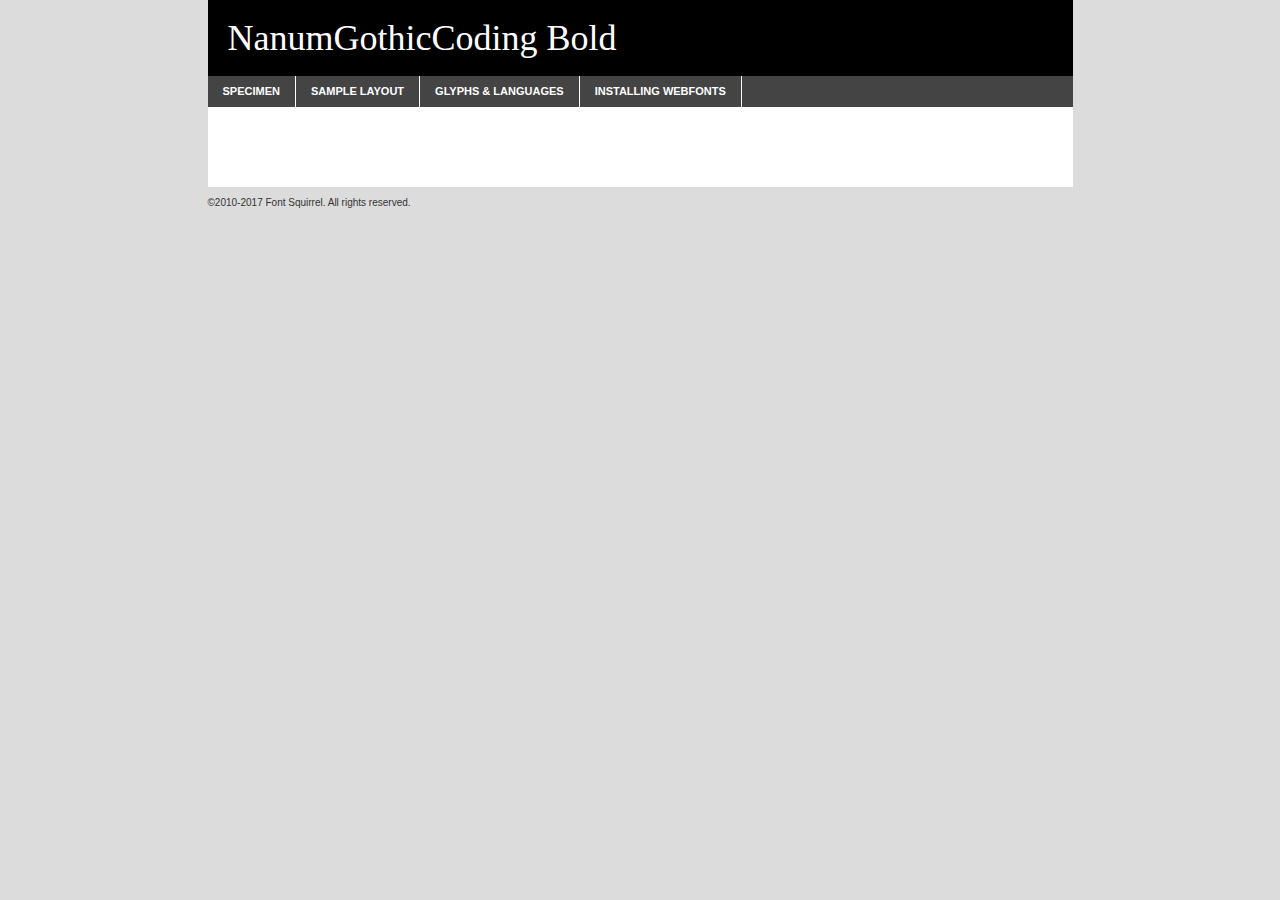
<file: font/webfontkitNanum/nanumgothiccoding-bold-demo.html>
<!DOCTYPE html PUBLIC "-//W3C//DTD XHTML 1.0 Transitional//EN"
	"http://www.w3.org/TR/xhtml1/DTD/xhtml1-transitional.dtd">

<html xmlns="http://www.w3.org/1999/xhtml" xml:lang="en" lang="en">
<head>
	<meta http-equiv="Content-Type" content="text/html; charset=utf-8" />
	<script src="http://ajax.googleapis.com/ajax/libs/jquery/1.7.2/jquery.min.js" type="text/javascript" charset="utf-8"></script>
	<script type="text/javascript">
	(function($){$.fn.easyTabs=function(option){var param=jQuery.extend({fadeSpeed:"fast",defaultContent:1,activeClass:'active'},option);$(this).each(function(){var thisId="#"+this.id;if(param.defaultContent==''){param.defaultContent=1;}
	if(typeof param.defaultContent=="number")
	{var defaultTab=$(thisId+" .tabs li:eq("+(param.defaultContent-1)+") a").attr('href').substr(1);}else{var defaultTab=param.defaultContent;}
	$(thisId+" .tabs li a").each(function(){var tabToHide=$(this).attr('href').substr(1);$("#"+tabToHide).addClass('easytabs-tab-content');});hideAll();changeContent(defaultTab);function hideAll(){$(thisId+" .easytabs-tab-content").hide();}
	function changeContent(tabId){hideAll();$(thisId+" .tabs li").removeClass(param.activeClass);$(thisId+" .tabs li a[href=#"+tabId+"]").closest('li').addClass(param.activeClass);if(param.fadeSpeed!="none")
	{$(thisId+" #"+tabId).fadeIn(param.fadeSpeed);}else{$(thisId+" #"+tabId).show();}}
	$(thisId+" .tabs li").click(function(){var tabId=$(this).find('a').attr('href').substr(1);changeContent(tabId);return false;});});}})(jQuery);
	</script>
	<link rel="stylesheet" href="specimen_files/specimen_stylesheet.css" type="text/css" charset="utf-8" />
	<link rel="stylesheet" href="nanumGothicCoding.css" type="text/css" charset="utf-8" />

	<style type="text/css">
					body{
				font-family: 'nanumgothiccodingbold';
							}
		</style>

	<title>NanumGothicCoding Bold Specimen</title>
	
	
	<script type="text/javascript" charset="utf-8">
		$(document).ready(function() {
			$('#container').easyTabs({defaultContent:1});
		});
	</script>
</head>

<body>
<div id="container">
	<div id="header">
		NanumGothicCoding Bold	</div>
	<ul class="tabs">
		<li><a href="#specimen">Specimen</a></li>
		<li><a href="#layout">Sample Layout</a></li>
				<li><a href="#glyphs">Glyphs &amp; Languages</a></li>
		<li><a href="#installing">Installing Webfonts</a></li>
		
	</ul>
	
	<div id="main_content">

		
			<div id="specimen">
		
				<div class="section">
					<div class="grid12 firstcol">
						<div class="huge">AaBb</div>
					</div>
				</div>
		
				<div class="section">
					<div class="glyph_range">A&#x200B;B&#x200b;C&#x200b;D&#x200b;E&#x200b;F&#x200b;G&#x200b;H&#x200b;I&#x200b;J&#x200b;K&#x200b;L&#x200b;M&#x200b;N&#x200b;O&#x200b;P&#x200b;Q&#x200b;R&#x200b;S&#x200b;T&#x200b;U&#x200b;V&#x200b;W&#x200b;X&#x200b;Y&#x200b;Z&#x200b;a&#x200b;b&#x200b;c&#x200b;d&#x200b;e&#x200b;f&#x200b;g&#x200b;h&#x200b;i&#x200b;j&#x200b;k&#x200b;l&#x200b;m&#x200b;n&#x200b;o&#x200b;p&#x200b;q&#x200b;r&#x200b;s&#x200b;t&#x200b;u&#x200b;v&#x200b;w&#x200b;x&#x200b;y&#x200b;z&#x200b;1&#x200b;2&#x200b;3&#x200b;4&#x200b;5&#x200b;6&#x200b;7&#x200b;8&#x200b;9&#x200b;0&#x200b;&amp;&#x200b;.&#x200b;,&#x200b;?&#x200b;!&#x200b;&#64;&#x200b;(&#x200b;)&#x200b;#&#x200b;$&#x200b;%&#x200b;*&#x200b;+&#x200b;-&#x200b;=&#x200b;:&#x200b;;</div>
				</div>
				<div class="section">
					<div class="grid12 firstcol">
						<table class="sample_table">
							<tr><td>10</td><td class="size10">abcdefghijklmnopqrstuvwxyzABCDEFGHIJKLMNOPQRSTUVWXYZ0123456789abcdefghijklmnopqrstuvwxyzABCDEFGHIJKLMNOPQRSTUVWXYZ0123456789abcdefghijklmnopqrstuvwxyzABCDEFGHIJKLMNOPQRSTUVWXYZ</td></tr>
							<tr><td>11</td><td class="size11">abcdefghijklmnopqrstuvwxyzABCDEFGHIJKLMNOPQRSTUVWXYZ0123456789abcdefghijklmnopqrstuvwxyzABCDEFGHIJKLMNOPQRSTUVWXYZ0123456789abcdefghijklmnopqrstuvwxyzABCDEFGHIJKLMNOPQRSTUVWXYZ</td></tr>
							<tr><td>12</td><td class="size12">abcdefghijklmnopqrstuvwxyzABCDEFGHIJKLMNOPQRSTUVWXYZ0123456789abcdefghijklmnopqrstuvwxyzABCDEFGHIJKLMNOPQRSTUVWXYZ0123456789abcdefghijklmnopqrstuvwxyzABCDEFGHIJKLMNOPQRSTUVWXYZ</td></tr>
							<tr><td>13</td><td class="size13">abcdefghijklmnopqrstuvwxyzABCDEFGHIJKLMNOPQRSTUVWXYZ0123456789abcdefghijklmnopqrstuvwxyzABCDEFGHIJKLMNOPQRSTUVWXYZ0123456789abcdefghijklmnopqrstuvwxyzABCDEFGHIJKLMNOPQRSTUVWXYZ</td></tr>
							<tr><td>14</td><td class="size14">abcdefghijklmnopqrstuvwxyzABCDEFGHIJKLMNOPQRSTUVWXYZ0123456789abcdefghijklmnopqrstuvwxyzABCDEFGHIJKLMNOPQRSTUVWXYZ0123456789abcdefghijklmnopqrstuvwxyzABCDEFGHIJKLMNOPQRSTUVWXYZ</td></tr>
							<tr><td>16</td><td class="size16">abcdefghijklmnopqrstuvwxyzABCDEFGHIJKLMNOPQRSTUVWXYZ0123456789abcdefghijklmnopqrstuvwxyzABCDEFGHIJKLMNOPQRSTUVWXYZ</td></tr>
							<tr><td>18</td><td class="size18">abcdefghijklmnopqrstuvwxyzABCDEFGHIJKLMNOPQRSTUVWXYZ0123456789abcdefghijklmnopqrstuvwxyzABCDEFGHIJKLMNOPQRSTUVWXYZ</td></tr>
							<tr><td>20</td><td class="size20">abcdefghijklmnopqrstuvwxyzABCDEFGHIJKLMNOPQRSTUVWXYZ0123456789abcdefghijklmnopqrstuvwxyzABCDEFGHIJKLMNOPQRSTUVWXYZ</td></tr>
							<tr><td>24</td><td class="size24">abcdefghijklmnopqrstuvwxyzABCDEFGHIJKLMNOPQRSTUVWXYZ0123456789abcdefghijklmnopqrstuvwxyzABCDEFGHIJKLMNOPQRSTUVWXYZ</td></tr>
							<tr><td>30</td><td class="size30">abcdefghijklmnopqrstuvwxyzABCDEFGHIJKLMNOPQRSTUVWXYZ0123456789abcdefghijklmnopqrstuvwxyzABCDEFGHIJKLMNOPQRSTUVWXYZ</td></tr>
							<tr><td>36</td><td class="size36">abcdefghijklmnopqrstuvwxyzABCDEFGHIJKLMNOPQRSTUVWXYZ0123456789abcdefghijklmnopqrstuvwxyzABCDEFGHIJKLMNOPQRSTUVWXYZ</td></tr>
							<tr><td>48</td><td class="size48">abcdefghijklmnopqrstuvwxyzABCDEFGHIJKLMNOPQRSTUVWXYZ0123456789abcdefghijklmnopqrstuvwxyzABCDEFGHIJKLMNOPQRSTUVWXYZ</td></tr>
							<tr><td>60</td><td class="size60">abcdefghijklmnopqrstuvwxyzABCDEFGHIJKLMNOPQRSTUVWXYZ0123456789abcdefghijklmnopqrstuvwxyzABCDEFGHIJKLMNOPQRSTUVWXYZ</td></tr>
							<tr><td>72</td><td class="size72">abcdefghijklmnopqrstuvwxyzABCDEFGHIJKLMNOPQRSTUVWXYZ0123456789abcdefghijklmnopqrstuvwxyzABCDEFGHIJKLMNOPQRSTUVWXYZ</td></tr>
							<tr><td>90</td><td class="size90">abcdefghijklmnopqrstuvwxyzABCDEFGHIJKLMNOPQRSTUVWXYZ0123456789abcdefghijklmnopqrstuvwxyzABCDEFGHIJKLMNOPQRSTUVWXYZ</td></tr>
						</table>
				
					</div>
			
				</div>
		
		
		
								<div class="section" id="bodycomparison">


										<div id="xheight">
				<div class="fontbody">&#x25FC;&#x25FC;&#x25FC;&#x25FC;&#x25FC;&#x25FC;&#x25FC;&#x25FC;&#x25FC;&#x25FC;&#x25FC;&#x25FC;&#x25FC;&#x25FC;&#x25FC;&#x25FC;&#x25FC;&#x25FC;&#x25FC;&#x25FC;&#x25FC;&#x25FC;&#x25FC;&#x25FC;&#x25FC;&#x25FC;&#x25FC;&#x25FC;&#x25FC;&#x25FC;&#x25FC;&#x25FC;&#x25FC;&#x25FC;&#x25FC;&#x25FC;&#x25FC;&#x25FC;&#x25FC;&#x25FC;&#x25FC;&#x25FC;&#x25FC;&#x25FC;&#x25FC;&#x25FC;&#x25FC;&#x25FC;&#x25FC;&#x25FC;&#x25FC;&#x25FC;&#x25FC;&#x25FC;&#x25FC;&#x25FC;&#x25FC;&#x25FC;&#x25FC;&#x25FC;&#x25FC;&#x25FC;&#x25FC;&#x25FC;&#x25FC;&#x25FC;&#x25FC;&#x25FC;&#x25FC;&#x25FC;&#x25FC;&#x25FC;&#x25FC;&#x25FC;&#x25FC;&#x25FC;&#x25FC;&#x25FC;&#x25FC;&#x25FC;&#x25FC;&#x25FC;&#x25FC;&#x25FC;&#x25FC;&#x25FC;&#x25FC;&#x25FC;&#x25FC;&#x25FC;&#x25FC;&#x25FC;&#x25FC;&#x25FC;&#x25FC;&#x25FC;&#x25FC;&#x25FC;&#x25FC;body</div><div class="arialbody">body</div><div class="verdanabody">body</div><div class="georgiabody">body</div></div>
										<div class="fontbody" style="z-index:1">
											body<span>NanumGothicCoding Bold</span>
										</div>
										<div class="arialbody" style="z-index:1">
											body<span>Arial</span>
										</div>
										<div class="verdanabody" style="z-index:1">
											body<span>Verdana</span>
										</div>
										<div class="georgiabody" style="z-index:1">
											body<span>Georgia</span>
										</div>



								</div>
		
		
				<div class="section psample psample_row1" id="">
					
					<div class="grid2 firstcol">
						<p class="size10"><span>10.</span>Aenean lacinia bibendum nulla sed consectetur. Fusce dapibus, tellus ac cursus commodo, tortor mauris condimentum nibh, ut fermentum massa justo sit amet risus. Nullam id dolor id nibh ultricies vehicula ut id elit. Cum sociis natoque penatibus et magnis dis parturient montes, nascetur ridiculus mus. Nulla vitae elit libero, a pharetra augue.</p>
			
					</div>
					<div class="grid3">
						<p class="size11"><span>11.</span>Aenean lacinia bibendum nulla sed consectetur. Fusce dapibus, tellus ac cursus commodo, tortor mauris condimentum nibh, ut fermentum massa justo sit amet risus. Nullam id dolor id nibh ultricies vehicula ut id elit. Cum sociis natoque penatibus et magnis dis parturient montes, nascetur ridiculus mus. Nulla vitae elit libero, a pharetra augue.</p>
			
					</div>
					<div class="grid3">
						<p class="size12"><span>12.</span>Aenean lacinia bibendum nulla sed consectetur. Fusce dapibus, tellus ac cursus commodo, tortor mauris condimentum nibh, ut fermentum massa justo sit amet risus. Nullam id dolor id nibh ultricies vehicula ut id elit. Cum sociis natoque penatibus et magnis dis parturient montes, nascetur ridiculus mus. Nulla vitae elit libero, a pharetra augue.</p>
			
					</div>
					<div class="grid4">
						<p class="size13"><span>13.</span>Aenean lacinia bibendum nulla sed consectetur. Fusce dapibus, tellus ac cursus commodo, tortor mauris condimentum nibh, ut fermentum massa justo sit amet risus. Nullam id dolor id nibh ultricies vehicula ut id elit. Cum sociis natoque penatibus et magnis dis parturient montes, nascetur ridiculus mus. Nulla vitae elit libero, a pharetra augue.</p>
			
					</div>
					<div class="white_blend"></div>
					
				</div>
				<div class="section psample psample_row2" id="">
					<div class="grid3 firstcol">
						<p class="size14"><span>14.</span>Aenean lacinia bibendum nulla sed consectetur. Fusce dapibus, tellus ac cursus commodo, tortor mauris condimentum nibh, ut fermentum massa justo sit amet risus. Nullam id dolor id nibh ultricies vehicula ut id elit. Cum sociis natoque penatibus et magnis dis parturient montes, nascetur ridiculus mus. Nulla vitae elit libero, a pharetra augue.</p>
			
					</div>
					<div class="grid4">
						<p class="size16"><span>16.</span>Aenean lacinia bibendum nulla sed consectetur. Fusce dapibus, tellus ac cursus commodo, tortor mauris condimentum nibh, ut fermentum massa justo sit amet risus. Nullam id dolor id nibh ultricies vehicula ut id elit. Cum sociis natoque penatibus et magnis dis parturient montes, nascetur ridiculus mus. Nulla vitae elit libero, a pharetra augue.</p>
			
					</div>
					<div class="grid5">
						<p class="size18"><span>18.</span>Aenean lacinia bibendum nulla sed consectetur. Fusce dapibus, tellus ac cursus commodo, tortor mauris condimentum nibh, ut fermentum massa justo sit amet risus. Nullam id dolor id nibh ultricies vehicula ut id elit. Cum sociis natoque penatibus et magnis dis parturient montes, nascetur ridiculus mus. Nulla vitae elit libero, a pharetra augue.</p>
			
					</div>

					<div class="white_blend"></div>

				</div>
				
				<div class="section psample psample_row3" id="">
					<div class="grid5 firstcol">
						<p class="size20"><span>20.</span>Aenean lacinia bibendum nulla sed consectetur. Fusce dapibus, tellus ac cursus commodo, tortor mauris condimentum nibh, ut fermentum massa justo sit amet risus. Nullam id dolor id nibh ultricies vehicula ut id elit. Cum sociis natoque penatibus et magnis dis parturient montes, nascetur ridiculus mus. Nulla vitae elit libero, a pharetra augue.</p>
					</div>
					<div class="grid7">
						<p class="size24"><span>24.</span>Aenean lacinia bibendum nulla sed consectetur. Fusce dapibus, tellus ac cursus commodo, tortor mauris condimentum nibh, ut fermentum massa justo sit amet risus. Nullam id dolor id nibh ultricies vehicula ut id elit. Cum sociis natoque penatibus et magnis dis parturient montes, nascetur ridiculus mus. Nulla vitae elit libero, a pharetra augue.</p>
					</div>
					
					<div class="white_blend"></div>
					
				</div>
				
				<div class="section psample psample_row4" id="">
					<div class="grid12 firstcol">
						<p class="size30"><span>30.</span>Aenean lacinia bibendum nulla sed consectetur. Fusce dapibus, tellus ac cursus commodo, tortor mauris condimentum nibh, ut fermentum massa justo sit amet risus. Nullam id dolor id nibh ultricies vehicula ut id elit. Cum sociis natoque penatibus et magnis dis parturient montes, nascetur ridiculus mus. Nulla vitae elit libero, a pharetra augue.</p>
					</div>
					<div class="white_blend"></div>
					
				</div>
				
				
				
				<div class="section psample psample_row1 fullreverse">
					<div class="grid2 firstcol">
						<p class="size10"><span>10.</span>Aenean lacinia bibendum nulla sed consectetur. Fusce dapibus, tellus ac cursus commodo, tortor mauris condimentum nibh, ut fermentum massa justo sit amet risus. Nullam id dolor id nibh ultricies vehicula ut id elit. Cum sociis natoque penatibus et magnis dis parturient montes, nascetur ridiculus mus. Nulla vitae elit libero, a pharetra augue.</p>
			
					</div>
					<div class="grid3">
						<p class="size11"><span>11.</span>Aenean lacinia bibendum nulla sed consectetur. Fusce dapibus, tellus ac cursus commodo, tortor mauris condimentum nibh, ut fermentum massa justo sit amet risus. Nullam id dolor id nibh ultricies vehicula ut id elit. Cum sociis natoque penatibus et magnis dis parturient montes, nascetur ridiculus mus. Nulla vitae elit libero, a pharetra augue.</p>
			
					</div>
					<div class="grid3">
						<p class="size12"><span>12.</span>Aenean lacinia bibendum nulla sed consectetur. Fusce dapibus, tellus ac cursus commodo, tortor mauris condimentum nibh, ut fermentum massa justo sit amet risus. Nullam id dolor id nibh ultricies vehicula ut id elit. Cum sociis natoque penatibus et magnis dis parturient montes, nascetur ridiculus mus. Nulla vitae elit libero, a pharetra augue.</p>
			
					</div>
					<div class="grid4">
						<p class="size13"><span>13.</span>Aenean lacinia bibendum nulla sed consectetur. Fusce dapibus, tellus ac cursus commodo, tortor mauris condimentum nibh, ut fermentum massa justo sit amet risus. Nullam id dolor id nibh ultricies vehicula ut id elit. Cum sociis natoque penatibus et magnis dis parturient montes, nascetur ridiculus mus. Nulla vitae elit libero, a pharetra augue.</p>
			
					</div>
					<div class="black_blend"></div>
					
				</div>
				
				<div class="section psample psample_row2 fullreverse">
					<div class="grid3 firstcol">
						<p class="size14"><span>14.</span>Aenean lacinia bibendum nulla sed consectetur. Fusce dapibus, tellus ac cursus commodo, tortor mauris condimentum nibh, ut fermentum massa justo sit amet risus. Nullam id dolor id nibh ultricies vehicula ut id elit. Cum sociis natoque penatibus et magnis dis parturient montes, nascetur ridiculus mus. Nulla vitae elit libero, a pharetra augue.</p>
			
					</div>
					<div class="grid4">
						<p class="size16"><span>16.</span>Aenean lacinia bibendum nulla sed consectetur. Fusce dapibus, tellus ac cursus commodo, tortor mauris condimentum nibh, ut fermentum massa justo sit amet risus. Nullam id dolor id nibh ultricies vehicula ut id elit. Cum sociis natoque penatibus et magnis dis parturient montes, nascetur ridiculus mus. Nulla vitae elit libero, a pharetra augue.</p>
			
					</div>
					<div class="grid5">
						<p class="size18"><span>18.</span>Aenean lacinia bibendum nulla sed consectetur. Fusce dapibus, tellus ac cursus commodo, tortor mauris condimentum nibh, ut fermentum massa justo sit amet risus. Nullam id dolor id nibh ultricies vehicula ut id elit. Cum sociis natoque penatibus et magnis dis parturient montes, nascetur ridiculus mus. Nulla vitae elit libero, a pharetra augue.</p>
			
					</div>
					<div class="black_blend"></div>

				</div>
				
				<div class="section psample fullreverse psample_row3" id="">
					<div class="grid5 firstcol">
						<p class="size20"><span>20.</span>Aenean lacinia bibendum nulla sed consectetur. Fusce dapibus, tellus ac cursus commodo, tortor mauris condimentum nibh, ut fermentum massa justo sit amet risus. Nullam id dolor id nibh ultricies vehicula ut id elit. Cum sociis natoque penatibus et magnis dis parturient montes, nascetur ridiculus mus. Nulla vitae elit libero, a pharetra augue.</p>
					</div>
					<div class="grid7">
						<p class="size24"><span>24.</span>Aenean lacinia bibendum nulla sed consectetur. Fusce dapibus, tellus ac cursus commodo, tortor mauris condimentum nibh, ut fermentum massa justo sit amet risus. Nullam id dolor id nibh ultricies vehicula ut id elit. Cum sociis natoque penatibus et magnis dis parturient montes, nascetur ridiculus mus. Nulla vitae elit libero, a pharetra augue.</p>
					</div>
					
					<div class="black_blend"></div>
					
				</div>
				
				<div class="section psample fullreverse psample_row4" id="" style="border-bottom: 20px #000 solid;">
					<div class="grid12 firstcol">
						<p class="size30"><span>30.</span>Aenean lacinia bibendum nulla sed consectetur. Fusce dapibus, tellus ac cursus commodo, tortor mauris condimentum nibh, ut fermentum massa justo sit amet risus. Nullam id dolor id nibh ultricies vehicula ut id elit. Cum sociis natoque penatibus et magnis dis parturient montes, nascetur ridiculus mus. Nulla vitae elit libero, a pharetra augue.</p>
					</div>
					<div class="black_blend"></div>
					
				</div>
				
				
				
				
			</div>
			
			<div id="layout">
				
				<div class="section">
					
					<div class="grid12 firstcol">
						<h1>Lorem Ipsum Dolor</h1>
						<h2>Etiam porta sem malesuada magna mollis euismod</h2>
						
						<p class="byline">By <a href="#link">Aenean Lacinia</a></p>
					</div>
				</div>
				<div class="section">
					<div class="grid8 firstcol">
						<p class="large">Donec sed odio dui. Morbi leo risus, porta ac consectetur ac, vestibulum at eros. Fusce dapibus, tellus ac cursus commodo, tortor mauris condimentum nibh, ut fermentum massa justo sit amet risus. </p>

						
						<h3>Pellentesque ornare sem</h3>

						<p>Maecenas sed diam eget risus varius blandit sit amet non magna. Maecenas faucibus mollis interdum. Donec ullamcorper nulla non metus auctor fringilla. Nullam id dolor id nibh ultricies vehicula ut id elit. Nullam id dolor id nibh ultricies vehicula ut id elit. </p>

						<p>Aenean eu leo quam. Pellentesque ornare sem lacinia quam venenatis vestibulum. Lorem ipsum dolor sit amet, consectetur adipiscing elit. Cum sociis natoque penatibus et magnis dis parturient montes, nascetur ridiculus mus. </p>

						<p>Nulla vitae elit libero, a pharetra augue. Praesent commodo cursus magna, vel scelerisque nisl consectetur et. Aenean lacinia bibendum nulla sed consectetur. </p>

						<p>Nullam quis risus eget urna mollis ornare vel eu leo. Nullam quis risus eget urna mollis ornare vel eu leo. Maecenas sed diam eget risus varius blandit sit amet non magna. Donec ullamcorper nulla non metus auctor fringilla. </p>

						<h3>Cras mattis consectetur</h3>

						<p>Aenean eu leo quam. Pellentesque ornare sem lacinia quam venenatis vestibulum. Aenean lacinia bibendum nulla sed consectetur. Integer posuere erat a ante venenatis dapibus posuere velit aliquet. Cras mattis consectetur purus sit amet fermentum. </p>

						<p>Nullam id dolor id nibh ultricies vehicula ut id elit. Nullam quis risus eget urna mollis ornare vel eu leo. Cras mattis consectetur purus sit amet fermentum.</p>
					</div>
					
					<div class="grid4 sidebar">
						
						<div class="box reverse">
							<p class="last">Nullam quis risus eget urna mollis ornare vel eu leo. Donec ullamcorper nulla non metus auctor fringilla. Cras mattis consectetur purus sit amet fermentum. Sed posuere consectetur est at lobortis. Lorem ipsum dolor sit amet, consectetur adipiscing elit. </p>
						</div>
						
						<p class="caption">Maecenas sed diam eget risus varius.</p>

						<p>Vestibulum id ligula porta felis euismod semper. Integer posuere erat a ante venenatis dapibus posuere velit aliquet. Vestibulum id ligula porta felis euismod semper. Sed posuere consectetur est at lobortis. Maecenas sed diam eget risus varius blandit sit amet non magna. Fusce dapibus, tellus ac cursus commodo, tortor mauris condimentum nibh, ut fermentum massa justo sit amet risus. </p>

					

						<p>Duis mollis, est non commodo luctus, nisi erat porttitor ligula, eget lacinia odio sem nec elit. Aenean lacinia bibendum nulla sed consectetur. Vivamus sagittis lacus vel augue laoreet rutrum faucibus dolor auctor. Aenean lacinia bibendum nulla sed consectetur. Nullam quis risus eget urna mollis ornare vel eu leo. </p>

						<p>Praesent commodo cursus magna, vel scelerisque nisl consectetur et. Donec ullamcorper nulla non metus auctor fringilla. Maecenas faucibus mollis interdum. Fusce dapibus, tellus ac cursus commodo, tortor mauris condimentum nibh, ut fermentum massa justo sit amet risus. </p>

					</div>
				</div>
				
			</div>


			



		<div id="glyphs">
			<div class="section">
				<div class="grid12 firstcol">
			
				<h1>Language Support</h1>
				<p>The subset of NanumGothicCoding Bold in this kit supports the following languages:<br />
			
					Demo				</p>
				<h1>Glyph Chart</h1>
				<p>The subset of NanumGothicCoding Bold in this kit includes all the glyphs listed below. Unicode entities are included above each glyph to help you insert individual characters into your layout.</p>
				<div id="glyph_chart">
			
																				 <div><p>&amp;#1;</p>&#1;</div>
																				 <div><p>&amp;#1;</p>&#1;</div>
																				 <div><p>&amp;#1;</p>&#1;</div>
																				 <div><p>&amp;#1;</p>&#1;</div>
																				 <div><p>&amp;#1;</p>&#1;</div>
																				 <div><p>&amp;#1;</p>&#1;</div>
																				 <div><p>&amp;#1;</p>&#1;</div>
																				 <div><p>&amp;#1;</p>&#1;</div>
																				 <div><p>&amp;#1;</p>&#1;</div>
																				 <div><p>&amp;#1;</p>&#1;</div>
																				 <div><p>&amp;#1;</p>&#1;</div>
																				 <div><p>&amp;#1;</p>&#1;</div>
																				 <div><p>&amp;#1;</p>&#1;</div>
																				 <div><p>&amp;#1;</p>&#1;</div>
																				 <div><p>&amp;#1;</p>&#1;</div>
																				 <div><p>&amp;#1;</p>&#1;</div>
																				 <div><p>&amp;#1;</p>&#1;</div>
																				 <div><p>&amp;#1;</p>&#1;</div>
																				 <div><p>&amp;#1;</p>&#1;</div>
																				 <div><p>&amp;#1;</p>&#1;</div>
																				 <div><p>&amp;#1;</p>&#1;</div>
																				 <div><p>&amp;#1;</p>&#1;</div>
																				 <div><p>&amp;#1;</p>&#1;</div>
																				 <div><p>&amp;#1;</p>&#1;</div>
																				 <div><p>&amp;#1;</p>&#1;</div>
																				 <div><p>&amp;#1;</p>&#1;</div>
																				 <div><p>&amp;#1;</p>&#1;</div>
																				 <div><p>&amp;#1;</p>&#1;</div>
																				 <div><p>&amp;#1;</p>&#1;</div>
																				 <div><p>&amp;#1;</p>&#1;</div>
																				 <div><p>&amp;#1;</p>&#1;</div>
																				 <div><p>&amp;#1;</p>&#1;</div>
																				 <div><p>&amp;#1;</p>&#1;</div>
																				 <div><p>&amp;#33;</p>&#33;</div>
																				 <div><p>&amp;#34;</p>&#34;</div>
																				 <div><p>&amp;#35;</p>&#35;</div>
																				 <div><p>&amp;#36;</p>&#36;</div>
																				 <div><p>&amp;#37;</p>&#37;</div>
																				 <div><p>&amp;#38;</p>&#38;</div>
																				 <div><p>&amp;#39;</p>&#39;</div>
																				 <div><p>&amp;#40;</p>&#40;</div>
																				 <div><p>&amp;#41;</p>&#41;</div>
																				 <div><p>&amp;#42;</p>&#42;</div>
																				 <div><p>&amp;#43;</p>&#43;</div>
																				 <div><p>&amp;#44;</p>&#44;</div>
																				 <div><p>&amp;#45;</p>&#45;</div>
																				 <div><p>&amp;#46;</p>&#46;</div>
																				 <div><p>&amp;#47;</p>&#47;</div>
																				 <div><p>&amp;#48;</p>&#48;</div>
																				 <div><p>&amp;#49;</p>&#49;</div>
																				 <div><p>&amp;#50;</p>&#50;</div>
																				 <div><p>&amp;#51;</p>&#51;</div>
																				 <div><p>&amp;#52;</p>&#52;</div>
																				 <div><p>&amp;#53;</p>&#53;</div>
																				 <div><p>&amp;#54;</p>&#54;</div>
																				 <div><p>&amp;#55;</p>&#55;</div>
																				 <div><p>&amp;#56;</p>&#56;</div>
																				 <div><p>&amp;#57;</p>&#57;</div>
																				 <div><p>&amp;#58;</p>&#58;</div>
																				 <div><p>&amp;#59;</p>&#59;</div>
																				 <div><p>&amp;#60;</p>&#60;</div>
																				 <div><p>&amp;#61;</p>&#61;</div>
																				 <div><p>&amp;#62;</p>&#62;</div>
																				 <div><p>&amp;#63;</p>&#63;</div>
																				 <div><p>&amp;#64;</p>&#64;</div>
																				 <div><p>&amp;#65;</p>&#65;</div>
																				 <div><p>&amp;#66;</p>&#66;</div>
																				 <div><p>&amp;#67;</p>&#67;</div>
																				 <div><p>&amp;#68;</p>&#68;</div>
																				 <div><p>&amp;#69;</p>&#69;</div>
																				 <div><p>&amp;#70;</p>&#70;</div>
																				 <div><p>&amp;#71;</p>&#71;</div>
																				 <div><p>&amp;#72;</p>&#72;</div>
																				 <div><p>&amp;#73;</p>&#73;</div>
																				 <div><p>&amp;#74;</p>&#74;</div>
																				 <div><p>&amp;#75;</p>&#75;</div>
																				 <div><p>&amp;#76;</p>&#76;</div>
																				 <div><p>&amp;#77;</p>&#77;</div>
																				 <div><p>&amp;#78;</p>&#78;</div>
																				 <div><p>&amp;#79;</p>&#79;</div>
																				 <div><p>&amp;#80;</p>&#80;</div>
																				 <div><p>&amp;#81;</p>&#81;</div>
																				 <div><p>&amp;#82;</p>&#82;</div>
																				 <div><p>&amp;#83;</p>&#83;</div>
																				 <div><p>&amp;#84;</p>&#84;</div>
																				 <div><p>&amp;#85;</p>&#85;</div>
																				 <div><p>&amp;#86;</p>&#86;</div>
																				 <div><p>&amp;#87;</p>&#87;</div>
																				 <div><p>&amp;#88;</p>&#88;</div>
																				 <div><p>&amp;#89;</p>&#89;</div>
																				 <div><p>&amp;#90;</p>&#90;</div>
																				 <div><p>&amp;#91;</p>&#91;</div>
																				 <div><p>&amp;#92;</p>&#92;</div>
																				 <div><p>&amp;#93;</p>&#93;</div>
																				 <div><p>&amp;#94;</p>&#94;</div>
																				 <div><p>&amp;#95;</p>&#95;</div>
																				 <div><p>&amp;#96;</p>&#96;</div>
																				 <div><p>&amp;#97;</p>&#97;</div>
																				 <div><p>&amp;#98;</p>&#98;</div>
																				 <div><p>&amp;#99;</p>&#99;</div>
																				 <div><p>&amp;#100;</p>&#100;</div>
																				 <div><p>&amp;#101;</p>&#101;</div>
																				 <div><p>&amp;#102;</p>&#102;</div>
																				 <div><p>&amp;#103;</p>&#103;</div>
																				 <div><p>&amp;#104;</p>&#104;</div>
																				 <div><p>&amp;#105;</p>&#105;</div>
																				 <div><p>&amp;#106;</p>&#106;</div>
																				 <div><p>&amp;#107;</p>&#107;</div>
																				 <div><p>&amp;#108;</p>&#108;</div>
																				 <div><p>&amp;#109;</p>&#109;</div>
																				 <div><p>&amp;#110;</p>&#110;</div>
																				 <div><p>&amp;#111;</p>&#111;</div>
																				 <div><p>&amp;#112;</p>&#112;</div>
																				 <div><p>&amp;#113;</p>&#113;</div>
																				 <div><p>&amp;#114;</p>&#114;</div>
																				 <div><p>&amp;#115;</p>&#115;</div>
																				 <div><p>&amp;#116;</p>&#116;</div>
																				 <div><p>&amp;#117;</p>&#117;</div>
																				 <div><p>&amp;#118;</p>&#118;</div>
																				 <div><p>&amp;#119;</p>&#119;</div>
																				 <div><p>&amp;#120;</p>&#120;</div>
																				 <div><p>&amp;#121;</p>&#121;</div>
																				 <div><p>&amp;#122;</p>&#122;</div>
																				 <div><p>&amp;#123;</p>&#123;</div>
																				 <div><p>&amp;#124;</p>&#124;</div>
																				 <div><p>&amp;#125;</p>&#125;</div>
																				 <div><p>&amp;#126;</p>&#126;</div>
																				 <div><p>&amp;#160;</p>&#160;</div>
																				 <div><p>&amp;#161;</p>&#161;</div>
																				 <div><p>&amp;#164;</p>&#164;</div>
																				 <div><p>&amp;#167;</p>&#167;</div>
																				 <div><p>&amp;#168;</p>&#168;</div>
																				 <div><p>&amp;#169;</p>&#169;</div>
																				 <div><p>&amp;#170;</p>&#170;</div>
																				 <div><p>&amp;#171;</p>&#171;</div>
																				 <div><p>&amp;#173;</p>&#173;</div>
																				 <div><p>&amp;#174;</p>&#174;</div>
																				 <div><p>&amp;#176;</p>&#176;</div>
																				 <div><p>&amp;#177;</p>&#177;</div>
																				 <div><p>&amp;#178;</p>&#178;</div>
																				 <div><p>&amp;#179;</p>&#179;</div>
																				 <div><p>&amp;#180;</p>&#180;</div>
																				 <div><p>&amp;#182;</p>&#182;</div>
																				 <div><p>&amp;#183;</p>&#183;</div>
																				 <div><p>&amp;#184;</p>&#184;</div>
																				 <div><p>&amp;#185;</p>&#185;</div>
																				 <div><p>&amp;#186;</p>&#186;</div>
																				 <div><p>&amp;#187;</p>&#187;</div>
																				 <div><p>&amp;#188;</p>&#188;</div>
																				 <div><p>&amp;#189;</p>&#189;</div>
																				 <div><p>&amp;#190;</p>&#190;</div>
																				 <div><p>&amp;#191;</p>&#191;</div>
																				 <div><p>&amp;#198;</p>&#198;</div>
																				 <div><p>&amp;#208;</p>&#208;</div>
																				 <div><p>&amp;#215;</p>&#215;</div>
																				 <div><p>&amp;#216;</p>&#216;</div>
																				 <div><p>&amp;#222;</p>&#222;</div>
																				 <div><p>&amp;#223;</p>&#223;</div>
																				 <div><p>&amp;#230;</p>&#230;</div>
																				 <div><p>&amp;#240;</p>&#240;</div>
																				 <div><p>&amp;#247;</p>&#247;</div>
																				 <div><p>&amp;#248;</p>&#248;</div>
																				 <div><p>&amp;#254;</p>&#254;</div>
																				 <div><p>&amp;#338;</p>&#338;</div>
																				 <div><p>&amp;#339;</p>&#339;</div>
																				 <div><p>&amp;#732;</p>&#732;</div>
																				 <div><p>&amp;#8192;</p>&#8192;</div>
																				 <div><p>&amp;#8193;</p>&#8193;</div>
																				 <div><p>&amp;#8194;</p>&#8194;</div>
																				 <div><p>&amp;#8195;</p>&#8195;</div>
																				 <div><p>&amp;#8196;</p>&#8196;</div>
																				 <div><p>&amp;#8197;</p>&#8197;</div>
																				 <div><p>&amp;#8198;</p>&#8198;</div>
																				 <div><p>&amp;#8199;</p>&#8199;</div>
																				 <div><p>&amp;#8200;</p>&#8200;</div>
																				 <div><p>&amp;#8201;</p>&#8201;</div>
																				 <div><p>&amp;#8202;</p>&#8202;</div>
																				 <div><p>&amp;#8208;</p>&#8208;</div>
																				 <div><p>&amp;#8209;</p>&#8209;</div>
																				 <div><p>&amp;#8210;</p>&#8210;</div>
																				 <div><p>&amp;#8211;</p>&#8211;</div>
																				 <div><p>&amp;#8212;</p>&#8212;</div>
																				 <div><p>&amp;#8216;</p>&#8216;</div>
																				 <div><p>&amp;#8217;</p>&#8217;</div>
																				 <div><p>&amp;#8220;</p>&#8220;</div>
																				 <div><p>&amp;#8221;</p>&#8221;</div>
																				 <div><p>&amp;#8226;</p>&#8226;</div>
																				 <div><p>&amp;#8230;</p>&#8230;</div>
																				 <div><p>&amp;#8239;</p>&#8239;</div>
																				 <div><p>&amp;#8249;</p>&#8249;</div>
																				 <div><p>&amp;#8250;</p>&#8250;</div>
																				 <div><p>&amp;#8287;</p>&#8287;</div>
																				 <div><p>&amp;#8364;</p>&#8364;</div>
																				 <div><p>&amp;#8482;</p>&#8482;</div>
																				 <div><p>&amp;#9724;</p>&#9724;</div>
																																																</div>	
				</div>
		
		
			</div>
		</div>
		
		
		<div id="specs">
			
		</div>
	
		<div id="installing">
			<div class="section">
				<div class="grid7 firstcol">
					<h1>Installing Webfonts</h1>
					
					<p>Webfonts are supported by all major browser platforms but not all in the same way. There are currently four different font formats that must be included in order to target all browsers. This includes TTF, WOFF, EOT and SVG.</p>
					
					<h2>1. Upload your webfonts</h2>
					<p>You must upload your webfont kit to your website. They should be in or near the same directory as your CSS files.</p>
					
					<h2>2. Include the webfont stylesheet</h2>
					<p>A special CSS @font-face declaration helps the various browsers select the appropriate font it needs without causing you a bunch of headaches. Learn more about this syntax by reading the <a href="https://www.fontspring.com/blog/further-hardening-of-the-bulletproof-syntax">Fontspring blog post</a> about it. The code for it is as follows:</p>


<code>
@font-face{ 
	font-family: 'MyWebFont';
	src: url('WebFont.eot');
	src: url('WebFont.eot?#iefix') format('embedded-opentype'),
	     url('WebFont.woff') format('woff'),
	     url('WebFont.ttf') format('truetype'),
	     url('WebFont.svg#webfont') format('svg');
}
</code>

	<p>We've already gone ahead and generated the code for you. All you have to do is link to the stylesheet in your HTML, like this:</p>
	<code>&lt;link rel=&quot;stylesheet&quot; href=&quot;stylesheet.css&quot; type=&quot;text/css&quot; charset=&quot;utf-8&quot; /&gt;</code>

					<h2>3. Modify your own stylesheet</h2>
					<p>To take advantage of your new fonts, you must tell your stylesheet to use them. Look at the original @font-face declaration above and find the property called "font-family." The name linked there will be what you use to reference the font. Prepend that webfont name to the font stack in the "font-family" property, inside the selector you want to change. For example:</p>
<code>p { font-family: 'WebFont', Arial, sans-serif; }</code>

<h2>4. Test</h2>
<p>Getting webfonts to work cross-browser <em>can</em> be tricky. Use the information in the sidebar to help you if you find that fonts aren't loading in a particular browser.</p>
				</div>
				
				<div class="grid5 sidebar">
					<div class="box">
						<h2>Troubleshooting<br />Font-Face Problems</h2>
						<p>Having trouble getting your webfonts to load in your new website? Here are some tips to sort out what might be the problem.</p>

						<h3>Fonts not showing in any browser</h3>

						<p>This sounds like you need to work on the plumbing. You either did not upload the fonts to the correct directory, or you did not link the fonts properly in the CSS. If you've confirmed that all this is correct and you still have a problem, take a look at your .htaccess file and see if requests are getting intercepted.</p>

						<h3>Fonts not loading in iPhone or iPad</h3>

						<p>The most common problem here is that you are serving the fonts from an IIS server. IIS refuses to serve files that have unknown MIME types. If that is the case, you must set the MIME type for SVG to "image/svg+xml" in the server settings. Follow these instructions from Microsoft if you need help.</p>

						<h3>Fonts not loading in Firefox</h3>

						<p>The primary reason for this failure? You are still using a version Firefox older than 3.5. So upgrade already! If that isn't it, then you are very likely serving fonts from a different domain. Firefox requires that all font assets be served from the same domain. Lastly it is possible that you need to add WOFF to your list of MIME types (if you are serving via IIS.)</p>

						<h3>Fonts not loading in IE</h3>

						<p>Are you looking at Internet Explorer on an actual Windows machine or are you cheating by using a service like Adobe BrowserLab? Many of these screenshot services do not render @font-face for IE. Best to test it on a real machine.</p>

						<h3>Fonts not loading in IE9</h3>

						<p>IE9, like Firefox, requires that fonts be served from the same domain as the website. Make sure that is the case.</p>
					</div>
				</div>
			</div>
			
		</div>
	
	</div>
	<div id="footer">
		<p>&copy;2010-2017 Font Squirrel. All rights reserved.</p>
	</div>
</div>
</body>
</html>
</file>
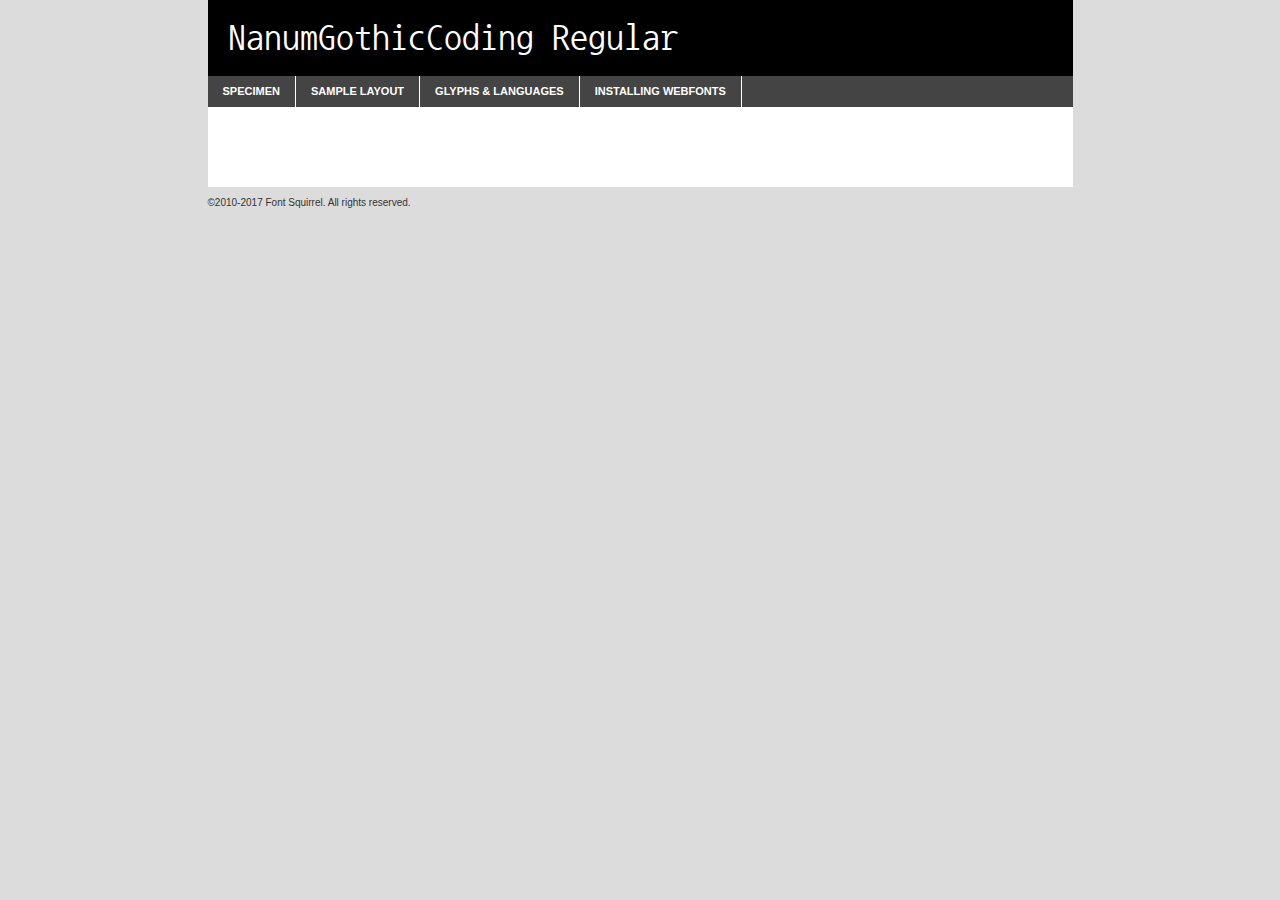
<file: font/webfontkitNanum/nanumgothiccoding-regular-demo.html>
<!DOCTYPE html PUBLIC "-//W3C//DTD XHTML 1.0 Transitional//EN"
	"http://www.w3.org/TR/xhtml1/DTD/xhtml1-transitional.dtd">

<html xmlns="http://www.w3.org/1999/xhtml" xml:lang="en" lang="en">
<head>
	<meta http-equiv="Content-Type" content="text/html; charset=utf-8" />
	<script src="http://ajax.googleapis.com/ajax/libs/jquery/1.7.2/jquery.min.js" type="text/javascript" charset="utf-8"></script>
	<script type="text/javascript">
	(function($){$.fn.easyTabs=function(option){var param=jQuery.extend({fadeSpeed:"fast",defaultContent:1,activeClass:'active'},option);$(this).each(function(){var thisId="#"+this.id;if(param.defaultContent==''){param.defaultContent=1;}
	if(typeof param.defaultContent=="number")
	{var defaultTab=$(thisId+" .tabs li:eq("+(param.defaultContent-1)+") a").attr('href').substr(1);}else{var defaultTab=param.defaultContent;}
	$(thisId+" .tabs li a").each(function(){var tabToHide=$(this).attr('href').substr(1);$("#"+tabToHide).addClass('easytabs-tab-content');});hideAll();changeContent(defaultTab);function hideAll(){$(thisId+" .easytabs-tab-content").hide();}
	function changeContent(tabId){hideAll();$(thisId+" .tabs li").removeClass(param.activeClass);$(thisId+" .tabs li a[href=#"+tabId+"]").closest('li').addClass(param.activeClass);if(param.fadeSpeed!="none")
	{$(thisId+" #"+tabId).fadeIn(param.fadeSpeed);}else{$(thisId+" #"+tabId).show();}}
	$(thisId+" .tabs li").click(function(){var tabId=$(this).find('a').attr('href').substr(1);changeContent(tabId);return false;});});}})(jQuery);
	</script>
	<link rel="stylesheet" href="specimen_files/specimen_stylesheet.css" type="text/css" charset="utf-8" />
	<link rel="stylesheet" href="nanumGothicCoding.css" type="text/css" charset="utf-8" />

	<style type="text/css">
					body{
				font-family: 'nanumgothiccodingregular';
							}
		</style>

	<title>NanumGothicCoding Regular Specimen</title>
	
	
	<script type="text/javascript" charset="utf-8">
		$(document).ready(function() {
			$('#container').easyTabs({defaultContent:1});
		});
	</script>
</head>

<body>
<div id="container">
	<div id="header">
		NanumGothicCoding Regular	</div>
	<ul class="tabs">
		<li><a href="#specimen">Specimen</a></li>
		<li><a href="#layout">Sample Layout</a></li>
				<li><a href="#glyphs">Glyphs &amp; Languages</a></li>
		<li><a href="#installing">Installing Webfonts</a></li>
		
	</ul>
	
	<div id="main_content">

		
			<div id="specimen">
		
				<div class="section">
					<div class="grid12 firstcol">
						<div class="huge">AaBb</div>
					</div>
				</div>
		
				<div class="section">
					<div class="glyph_range">A&#x200B;B&#x200b;C&#x200b;D&#x200b;E&#x200b;F&#x200b;G&#x200b;H&#x200b;I&#x200b;J&#x200b;K&#x200b;L&#x200b;M&#x200b;N&#x200b;O&#x200b;P&#x200b;Q&#x200b;R&#x200b;S&#x200b;T&#x200b;U&#x200b;V&#x200b;W&#x200b;X&#x200b;Y&#x200b;Z&#x200b;a&#x200b;b&#x200b;c&#x200b;d&#x200b;e&#x200b;f&#x200b;g&#x200b;h&#x200b;i&#x200b;j&#x200b;k&#x200b;l&#x200b;m&#x200b;n&#x200b;o&#x200b;p&#x200b;q&#x200b;r&#x200b;s&#x200b;t&#x200b;u&#x200b;v&#x200b;w&#x200b;x&#x200b;y&#x200b;z&#x200b;1&#x200b;2&#x200b;3&#x200b;4&#x200b;5&#x200b;6&#x200b;7&#x200b;8&#x200b;9&#x200b;0&#x200b;&amp;&#x200b;.&#x200b;,&#x200b;?&#x200b;!&#x200b;&#64;&#x200b;(&#x200b;)&#x200b;#&#x200b;$&#x200b;%&#x200b;*&#x200b;+&#x200b;-&#x200b;=&#x200b;:&#x200b;;</div>
				</div>
				<div class="section">
					<div class="grid12 firstcol">
						<table class="sample_table">
							<tr><td>10</td><td class="size10">abcdefghijklmnopqrstuvwxyzABCDEFGHIJKLMNOPQRSTUVWXYZ0123456789abcdefghijklmnopqrstuvwxyzABCDEFGHIJKLMNOPQRSTUVWXYZ0123456789abcdefghijklmnopqrstuvwxyzABCDEFGHIJKLMNOPQRSTUVWXYZ</td></tr>
							<tr><td>11</td><td class="size11">abcdefghijklmnopqrstuvwxyzABCDEFGHIJKLMNOPQRSTUVWXYZ0123456789abcdefghijklmnopqrstuvwxyzABCDEFGHIJKLMNOPQRSTUVWXYZ0123456789abcdefghijklmnopqrstuvwxyzABCDEFGHIJKLMNOPQRSTUVWXYZ</td></tr>
							<tr><td>12</td><td class="size12">abcdefghijklmnopqrstuvwxyzABCDEFGHIJKLMNOPQRSTUVWXYZ0123456789abcdefghijklmnopqrstuvwxyzABCDEFGHIJKLMNOPQRSTUVWXYZ0123456789abcdefghijklmnopqrstuvwxyzABCDEFGHIJKLMNOPQRSTUVWXYZ</td></tr>
							<tr><td>13</td><td class="size13">abcdefghijklmnopqrstuvwxyzABCDEFGHIJKLMNOPQRSTUVWXYZ0123456789abcdefghijklmnopqrstuvwxyzABCDEFGHIJKLMNOPQRSTUVWXYZ0123456789abcdefghijklmnopqrstuvwxyzABCDEFGHIJKLMNOPQRSTUVWXYZ</td></tr>
							<tr><td>14</td><td class="size14">abcdefghijklmnopqrstuvwxyzABCDEFGHIJKLMNOPQRSTUVWXYZ0123456789abcdefghijklmnopqrstuvwxyzABCDEFGHIJKLMNOPQRSTUVWXYZ0123456789abcdefghijklmnopqrstuvwxyzABCDEFGHIJKLMNOPQRSTUVWXYZ</td></tr>
							<tr><td>16</td><td class="size16">abcdefghijklmnopqrstuvwxyzABCDEFGHIJKLMNOPQRSTUVWXYZ0123456789abcdefghijklmnopqrstuvwxyzABCDEFGHIJKLMNOPQRSTUVWXYZ</td></tr>
							<tr><td>18</td><td class="size18">abcdefghijklmnopqrstuvwxyzABCDEFGHIJKLMNOPQRSTUVWXYZ0123456789abcdefghijklmnopqrstuvwxyzABCDEFGHIJKLMNOPQRSTUVWXYZ</td></tr>
							<tr><td>20</td><td class="size20">abcdefghijklmnopqrstuvwxyzABCDEFGHIJKLMNOPQRSTUVWXYZ0123456789abcdefghijklmnopqrstuvwxyzABCDEFGHIJKLMNOPQRSTUVWXYZ</td></tr>
							<tr><td>24</td><td class="size24">abcdefghijklmnopqrstuvwxyzABCDEFGHIJKLMNOPQRSTUVWXYZ0123456789abcdefghijklmnopqrstuvwxyzABCDEFGHIJKLMNOPQRSTUVWXYZ</td></tr>
							<tr><td>30</td><td class="size30">abcdefghijklmnopqrstuvwxyzABCDEFGHIJKLMNOPQRSTUVWXYZ0123456789abcdefghijklmnopqrstuvwxyzABCDEFGHIJKLMNOPQRSTUVWXYZ</td></tr>
							<tr><td>36</td><td class="size36">abcdefghijklmnopqrstuvwxyzABCDEFGHIJKLMNOPQRSTUVWXYZ0123456789abcdefghijklmnopqrstuvwxyzABCDEFGHIJKLMNOPQRSTUVWXYZ</td></tr>
							<tr><td>48</td><td class="size48">abcdefghijklmnopqrstuvwxyzABCDEFGHIJKLMNOPQRSTUVWXYZ0123456789abcdefghijklmnopqrstuvwxyzABCDEFGHIJKLMNOPQRSTUVWXYZ</td></tr>
							<tr><td>60</td><td class="size60">abcdefghijklmnopqrstuvwxyzABCDEFGHIJKLMNOPQRSTUVWXYZ0123456789abcdefghijklmnopqrstuvwxyzABCDEFGHIJKLMNOPQRSTUVWXYZ</td></tr>
							<tr><td>72</td><td class="size72">abcdefghijklmnopqrstuvwxyzABCDEFGHIJKLMNOPQRSTUVWXYZ0123456789abcdefghijklmnopqrstuvwxyzABCDEFGHIJKLMNOPQRSTUVWXYZ</td></tr>
							<tr><td>90</td><td class="size90">abcdefghijklmnopqrstuvwxyzABCDEFGHIJKLMNOPQRSTUVWXYZ0123456789abcdefghijklmnopqrstuvwxyzABCDEFGHIJKLMNOPQRSTUVWXYZ</td></tr>
						</table>
				
					</div>
			
				</div>
		
		
		
								<div class="section" id="bodycomparison">


										<div id="xheight">
				<div class="fontbody">&#x25FC;&#x25FC;&#x25FC;&#x25FC;&#x25FC;&#x25FC;&#x25FC;&#x25FC;&#x25FC;&#x25FC;&#x25FC;&#x25FC;&#x25FC;&#x25FC;&#x25FC;&#x25FC;&#x25FC;&#x25FC;&#x25FC;&#x25FC;&#x25FC;&#x25FC;&#x25FC;&#x25FC;&#x25FC;&#x25FC;&#x25FC;&#x25FC;&#x25FC;&#x25FC;&#x25FC;&#x25FC;&#x25FC;&#x25FC;&#x25FC;&#x25FC;&#x25FC;&#x25FC;&#x25FC;&#x25FC;&#x25FC;&#x25FC;&#x25FC;&#x25FC;&#x25FC;&#x25FC;&#x25FC;&#x25FC;&#x25FC;&#x25FC;&#x25FC;&#x25FC;&#x25FC;&#x25FC;&#x25FC;&#x25FC;&#x25FC;&#x25FC;&#x25FC;&#x25FC;&#x25FC;&#x25FC;&#x25FC;&#x25FC;&#x25FC;&#x25FC;&#x25FC;&#x25FC;&#x25FC;&#x25FC;&#x25FC;&#x25FC;&#x25FC;&#x25FC;&#x25FC;&#x25FC;&#x25FC;&#x25FC;&#x25FC;&#x25FC;&#x25FC;&#x25FC;&#x25FC;&#x25FC;&#x25FC;&#x25FC;&#x25FC;&#x25FC;&#x25FC;&#x25FC;&#x25FC;&#x25FC;&#x25FC;&#x25FC;&#x25FC;&#x25FC;&#x25FC;&#x25FC;&#x25FC;body</div><div class="arialbody">body</div><div class="verdanabody">body</div><div class="georgiabody">body</div></div>
										<div class="fontbody" style="z-index:1">
											body<span>NanumGothicCoding Regular</span>
										</div>
										<div class="arialbody" style="z-index:1">
											body<span>Arial</span>
										</div>
										<div class="verdanabody" style="z-index:1">
											body<span>Verdana</span>
										</div>
										<div class="georgiabody" style="z-index:1">
											body<span>Georgia</span>
										</div>



								</div>
		
		
				<div class="section psample psample_row1" id="">
					
					<div class="grid2 firstcol">
						<p class="size10"><span>10.</span>Aenean lacinia bibendum nulla sed consectetur. Fusce dapibus, tellus ac cursus commodo, tortor mauris condimentum nibh, ut fermentum massa justo sit amet risus. Nullam id dolor id nibh ultricies vehicula ut id elit. Cum sociis natoque penatibus et magnis dis parturient montes, nascetur ridiculus mus. Nulla vitae elit libero, a pharetra augue.</p>
			
					</div>
					<div class="grid3">
						<p class="size11"><span>11.</span>Aenean lacinia bibendum nulla sed consectetur. Fusce dapibus, tellus ac cursus commodo, tortor mauris condimentum nibh, ut fermentum massa justo sit amet risus. Nullam id dolor id nibh ultricies vehicula ut id elit. Cum sociis natoque penatibus et magnis dis parturient montes, nascetur ridiculus mus. Nulla vitae elit libero, a pharetra augue.</p>
			
					</div>
					<div class="grid3">
						<p class="size12"><span>12.</span>Aenean lacinia bibendum nulla sed consectetur. Fusce dapibus, tellus ac cursus commodo, tortor mauris condimentum nibh, ut fermentum massa justo sit amet risus. Nullam id dolor id nibh ultricies vehicula ut id elit. Cum sociis natoque penatibus et magnis dis parturient montes, nascetur ridiculus mus. Nulla vitae elit libero, a pharetra augue.</p>
			
					</div>
					<div class="grid4">
						<p class="size13"><span>13.</span>Aenean lacinia bibendum nulla sed consectetur. Fusce dapibus, tellus ac cursus commodo, tortor mauris condimentum nibh, ut fermentum massa justo sit amet risus. Nullam id dolor id nibh ultricies vehicula ut id elit. Cum sociis natoque penatibus et magnis dis parturient montes, nascetur ridiculus mus. Nulla vitae elit libero, a pharetra augue.</p>
			
					</div>
					<div class="white_blend"></div>
					
				</div>
				<div class="section psample psample_row2" id="">
					<div class="grid3 firstcol">
						<p class="size14"><span>14.</span>Aenean lacinia bibendum nulla sed consectetur. Fusce dapibus, tellus ac cursus commodo, tortor mauris condimentum nibh, ut fermentum massa justo sit amet risus. Nullam id dolor id nibh ultricies vehicula ut id elit. Cum sociis natoque penatibus et magnis dis parturient montes, nascetur ridiculus mus. Nulla vitae elit libero, a pharetra augue.</p>
			
					</div>
					<div class="grid4">
						<p class="size16"><span>16.</span>Aenean lacinia bibendum nulla sed consectetur. Fusce dapibus, tellus ac cursus commodo, tortor mauris condimentum nibh, ut fermentum massa justo sit amet risus. Nullam id dolor id nibh ultricies vehicula ut id elit. Cum sociis natoque penatibus et magnis dis parturient montes, nascetur ridiculus mus. Nulla vitae elit libero, a pharetra augue.</p>
			
					</div>
					<div class="grid5">
						<p class="size18"><span>18.</span>Aenean lacinia bibendum nulla sed consectetur. Fusce dapibus, tellus ac cursus commodo, tortor mauris condimentum nibh, ut fermentum massa justo sit amet risus. Nullam id dolor id nibh ultricies vehicula ut id elit. Cum sociis natoque penatibus et magnis dis parturient montes, nascetur ridiculus mus. Nulla vitae elit libero, a pharetra augue.</p>
			
					</div>

					<div class="white_blend"></div>

				</div>
				
				<div class="section psample psample_row3" id="">
					<div class="grid5 firstcol">
						<p class="size20"><span>20.</span>Aenean lacinia bibendum nulla sed consectetur. Fusce dapibus, tellus ac cursus commodo, tortor mauris condimentum nibh, ut fermentum massa justo sit amet risus. Nullam id dolor id nibh ultricies vehicula ut id elit. Cum sociis natoque penatibus et magnis dis parturient montes, nascetur ridiculus mus. Nulla vitae elit libero, a pharetra augue.</p>
					</div>
					<div class="grid7">
						<p class="size24"><span>24.</span>Aenean lacinia bibendum nulla sed consectetur. Fusce dapibus, tellus ac cursus commodo, tortor mauris condimentum nibh, ut fermentum massa justo sit amet risus. Nullam id dolor id nibh ultricies vehicula ut id elit. Cum sociis natoque penatibus et magnis dis parturient montes, nascetur ridiculus mus. Nulla vitae elit libero, a pharetra augue.</p>
					</div>
					
					<div class="white_blend"></div>
					
				</div>
				
				<div class="section psample psample_row4" id="">
					<div class="grid12 firstcol">
						<p class="size30"><span>30.</span>Aenean lacinia bibendum nulla sed consectetur. Fusce dapibus, tellus ac cursus commodo, tortor mauris condimentum nibh, ut fermentum massa justo sit amet risus. Nullam id dolor id nibh ultricies vehicula ut id elit. Cum sociis natoque penatibus et magnis dis parturient montes, nascetur ridiculus mus. Nulla vitae elit libero, a pharetra augue.</p>
					</div>
					<div class="white_blend"></div>
					
				</div>
				
				
				
				<div class="section psample psample_row1 fullreverse">
					<div class="grid2 firstcol">
						<p class="size10"><span>10.</span>Aenean lacinia bibendum nulla sed consectetur. Fusce dapibus, tellus ac cursus commodo, tortor mauris condimentum nibh, ut fermentum massa justo sit amet risus. Nullam id dolor id nibh ultricies vehicula ut id elit. Cum sociis natoque penatibus et magnis dis parturient montes, nascetur ridiculus mus. Nulla vitae elit libero, a pharetra augue.</p>
			
					</div>
					<div class="grid3">
						<p class="size11"><span>11.</span>Aenean lacinia bibendum nulla sed consectetur. Fusce dapibus, tellus ac cursus commodo, tortor mauris condimentum nibh, ut fermentum massa justo sit amet risus. Nullam id dolor id nibh ultricies vehicula ut id elit. Cum sociis natoque penatibus et magnis dis parturient montes, nascetur ridiculus mus. Nulla vitae elit libero, a pharetra augue.</p>
			
					</div>
					<div class="grid3">
						<p class="size12"><span>12.</span>Aenean lacinia bibendum nulla sed consectetur. Fusce dapibus, tellus ac cursus commodo, tortor mauris condimentum nibh, ut fermentum massa justo sit amet risus. Nullam id dolor id nibh ultricies vehicula ut id elit. Cum sociis natoque penatibus et magnis dis parturient montes, nascetur ridiculus mus. Nulla vitae elit libero, a pharetra augue.</p>
			
					</div>
					<div class="grid4">
						<p class="size13"><span>13.</span>Aenean lacinia bibendum nulla sed consectetur. Fusce dapibus, tellus ac cursus commodo, tortor mauris condimentum nibh, ut fermentum massa justo sit amet risus. Nullam id dolor id nibh ultricies vehicula ut id elit. Cum sociis natoque penatibus et magnis dis parturient montes, nascetur ridiculus mus. Nulla vitae elit libero, a pharetra augue.</p>
			
					</div>
					<div class="black_blend"></div>
					
				</div>
				
				<div class="section psample psample_row2 fullreverse">
					<div class="grid3 firstcol">
						<p class="size14"><span>14.</span>Aenean lacinia bibendum nulla sed consectetur. Fusce dapibus, tellus ac cursus commodo, tortor mauris condimentum nibh, ut fermentum massa justo sit amet risus. Nullam id dolor id nibh ultricies vehicula ut id elit. Cum sociis natoque penatibus et magnis dis parturient montes, nascetur ridiculus mus. Nulla vitae elit libero, a pharetra augue.</p>
			
					</div>
					<div class="grid4">
						<p class="size16"><span>16.</span>Aenean lacinia bibendum nulla sed consectetur. Fusce dapibus, tellus ac cursus commodo, tortor mauris condimentum nibh, ut fermentum massa justo sit amet risus. Nullam id dolor id nibh ultricies vehicula ut id elit. Cum sociis natoque penatibus et magnis dis parturient montes, nascetur ridiculus mus. Nulla vitae elit libero, a pharetra augue.</p>
			
					</div>
					<div class="grid5">
						<p class="size18"><span>18.</span>Aenean lacinia bibendum nulla sed consectetur. Fusce dapibus, tellus ac cursus commodo, tortor mauris condimentum nibh, ut fermentum massa justo sit amet risus. Nullam id dolor id nibh ultricies vehicula ut id elit. Cum sociis natoque penatibus et magnis dis parturient montes, nascetur ridiculus mus. Nulla vitae elit libero, a pharetra augue.</p>
			
					</div>
					<div class="black_blend"></div>

				</div>
				
				<div class="section psample fullreverse psample_row3" id="">
					<div class="grid5 firstcol">
						<p class="size20"><span>20.</span>Aenean lacinia bibendum nulla sed consectetur. Fusce dapibus, tellus ac cursus commodo, tortor mauris condimentum nibh, ut fermentum massa justo sit amet risus. Nullam id dolor id nibh ultricies vehicula ut id elit. Cum sociis natoque penatibus et magnis dis parturient montes, nascetur ridiculus mus. Nulla vitae elit libero, a pharetra augue.</p>
					</div>
					<div class="grid7">
						<p class="size24"><span>24.</span>Aenean lacinia bibendum nulla sed consectetur. Fusce dapibus, tellus ac cursus commodo, tortor mauris condimentum nibh, ut fermentum massa justo sit amet risus. Nullam id dolor id nibh ultricies vehicula ut id elit. Cum sociis natoque penatibus et magnis dis parturient montes, nascetur ridiculus mus. Nulla vitae elit libero, a pharetra augue.</p>
					</div>
					
					<div class="black_blend"></div>
					
				</div>
				
				<div class="section psample fullreverse psample_row4" id="" style="border-bottom: 20px #000 solid;">
					<div class="grid12 firstcol">
						<p class="size30"><span>30.</span>Aenean lacinia bibendum nulla sed consectetur. Fusce dapibus, tellus ac cursus commodo, tortor mauris condimentum nibh, ut fermentum massa justo sit amet risus. Nullam id dolor id nibh ultricies vehicula ut id elit. Cum sociis natoque penatibus et magnis dis parturient montes, nascetur ridiculus mus. Nulla vitae elit libero, a pharetra augue.</p>
					</div>
					<div class="black_blend"></div>
					
				</div>
				
				
				
				
			</div>
			
			<div id="layout">
				
				<div class="section">
					
					<div class="grid12 firstcol">
						<h1>Lorem Ipsum Dolor</h1>
						<h2>Etiam porta sem malesuada magna mollis euismod</h2>
						
						<p class="byline">By <a href="#link">Aenean Lacinia</a></p>
					</div>
				</div>
				<div class="section">
					<div class="grid8 firstcol">
						<p class="large">Donec sed odio dui. Morbi leo risus, porta ac consectetur ac, vestibulum at eros. Fusce dapibus, tellus ac cursus commodo, tortor mauris condimentum nibh, ut fermentum massa justo sit amet risus. </p>

						
						<h3>Pellentesque ornare sem</h3>

						<p>Maecenas sed diam eget risus varius blandit sit amet non magna. Maecenas faucibus mollis interdum. Donec ullamcorper nulla non metus auctor fringilla. Nullam id dolor id nibh ultricies vehicula ut id elit. Nullam id dolor id nibh ultricies vehicula ut id elit. </p>

						<p>Aenean eu leo quam. Pellentesque ornare sem lacinia quam venenatis vestibulum. Lorem ipsum dolor sit amet, consectetur adipiscing elit. Cum sociis natoque penatibus et magnis dis parturient montes, nascetur ridiculus mus. </p>

						<p>Nulla vitae elit libero, a pharetra augue. Praesent commodo cursus magna, vel scelerisque nisl consectetur et. Aenean lacinia bibendum nulla sed consectetur. </p>

						<p>Nullam quis risus eget urna mollis ornare vel eu leo. Nullam quis risus eget urna mollis ornare vel eu leo. Maecenas sed diam eget risus varius blandit sit amet non magna. Donec ullamcorper nulla non metus auctor fringilla. </p>

						<h3>Cras mattis consectetur</h3>

						<p>Aenean eu leo quam. Pellentesque ornare sem lacinia quam venenatis vestibulum. Aenean lacinia bibendum nulla sed consectetur. Integer posuere erat a ante venenatis dapibus posuere velit aliquet. Cras mattis consectetur purus sit amet fermentum. </p>

						<p>Nullam id dolor id nibh ultricies vehicula ut id elit. Nullam quis risus eget urna mollis ornare vel eu leo. Cras mattis consectetur purus sit amet fermentum.</p>
					</div>
					
					<div class="grid4 sidebar">
						
						<div class="box reverse">
							<p class="last">Nullam quis risus eget urna mollis ornare vel eu leo. Donec ullamcorper nulla non metus auctor fringilla. Cras mattis consectetur purus sit amet fermentum. Sed posuere consectetur est at lobortis. Lorem ipsum dolor sit amet, consectetur adipiscing elit. </p>
						</div>
						
						<p class="caption">Maecenas sed diam eget risus varius.</p>

						<p>Vestibulum id ligula porta felis euismod semper. Integer posuere erat a ante venenatis dapibus posuere velit aliquet. Vestibulum id ligula porta felis euismod semper. Sed posuere consectetur est at lobortis. Maecenas sed diam eget risus varius blandit sit amet non magna. Fusce dapibus, tellus ac cursus commodo, tortor mauris condimentum nibh, ut fermentum massa justo sit amet risus. </p>

					

						<p>Duis mollis, est non commodo luctus, nisi erat porttitor ligula, eget lacinia odio sem nec elit. Aenean lacinia bibendum nulla sed consectetur. Vivamus sagittis lacus vel augue laoreet rutrum faucibus dolor auctor. Aenean lacinia bibendum nulla sed consectetur. Nullam quis risus eget urna mollis ornare vel eu leo. </p>

						<p>Praesent commodo cursus magna, vel scelerisque nisl consectetur et. Donec ullamcorper nulla non metus auctor fringilla. Maecenas faucibus mollis interdum. Fusce dapibus, tellus ac cursus commodo, tortor mauris condimentum nibh, ut fermentum massa justo sit amet risus. </p>

					</div>
				</div>
				
			</div>


			



		<div id="glyphs">
			<div class="section">
				<div class="grid12 firstcol">
			
				<h1>Language Support</h1>
				<p>The subset of NanumGothicCoding Regular in this kit supports the following languages:<br />
			
					Demo				</p>
				<h1>Glyph Chart</h1>
				<p>The subset of NanumGothicCoding Regular in this kit includes all the glyphs listed below. Unicode entities are included above each glyph to help you insert individual characters into your layout.</p>
				<div id="glyph_chart">
			
																				 <div><p>&amp;#1;</p>&#1;</div>
																				 <div><p>&amp;#1;</p>&#1;</div>
																				 <div><p>&amp;#1;</p>&#1;</div>
																				 <div><p>&amp;#1;</p>&#1;</div>
																				 <div><p>&amp;#1;</p>&#1;</div>
																				 <div><p>&amp;#1;</p>&#1;</div>
																				 <div><p>&amp;#1;</p>&#1;</div>
																				 <div><p>&amp;#1;</p>&#1;</div>
																				 <div><p>&amp;#1;</p>&#1;</div>
																				 <div><p>&amp;#1;</p>&#1;</div>
																				 <div><p>&amp;#1;</p>&#1;</div>
																				 <div><p>&amp;#1;</p>&#1;</div>
																				 <div><p>&amp;#1;</p>&#1;</div>
																				 <div><p>&amp;#1;</p>&#1;</div>
																				 <div><p>&amp;#1;</p>&#1;</div>
																				 <div><p>&amp;#1;</p>&#1;</div>
																				 <div><p>&amp;#1;</p>&#1;</div>
																				 <div><p>&amp;#1;</p>&#1;</div>
																				 <div><p>&amp;#1;</p>&#1;</div>
																				 <div><p>&amp;#1;</p>&#1;</div>
																				 <div><p>&amp;#1;</p>&#1;</div>
																				 <div><p>&amp;#1;</p>&#1;</div>
																				 <div><p>&amp;#1;</p>&#1;</div>
																				 <div><p>&amp;#1;</p>&#1;</div>
																				 <div><p>&amp;#1;</p>&#1;</div>
																				 <div><p>&amp;#1;</p>&#1;</div>
																				 <div><p>&amp;#1;</p>&#1;</div>
																				 <div><p>&amp;#1;</p>&#1;</div>
																				 <div><p>&amp;#1;</p>&#1;</div>
																				 <div><p>&amp;#1;</p>&#1;</div>
																				 <div><p>&amp;#1;</p>&#1;</div>
																				 <div><p>&amp;#1;</p>&#1;</div>
																				 <div><p>&amp;#1;</p>&#1;</div>
																				 <div><p>&amp;#33;</p>&#33;</div>
																				 <div><p>&amp;#34;</p>&#34;</div>
																				 <div><p>&amp;#35;</p>&#35;</div>
																				 <div><p>&amp;#36;</p>&#36;</div>
																				 <div><p>&amp;#37;</p>&#37;</div>
																				 <div><p>&amp;#38;</p>&#38;</div>
																				 <div><p>&amp;#39;</p>&#39;</div>
																				 <div><p>&amp;#40;</p>&#40;</div>
																				 <div><p>&amp;#41;</p>&#41;</div>
																				 <div><p>&amp;#42;</p>&#42;</div>
																				 <div><p>&amp;#43;</p>&#43;</div>
																				 <div><p>&amp;#44;</p>&#44;</div>
																				 <div><p>&amp;#45;</p>&#45;</div>
																				 <div><p>&amp;#46;</p>&#46;</div>
																				 <div><p>&amp;#47;</p>&#47;</div>
																				 <div><p>&amp;#48;</p>&#48;</div>
																				 <div><p>&amp;#49;</p>&#49;</div>
																				 <div><p>&amp;#50;</p>&#50;</div>
																				 <div><p>&amp;#51;</p>&#51;</div>
																				 <div><p>&amp;#52;</p>&#52;</div>
																				 <div><p>&amp;#53;</p>&#53;</div>
																				 <div><p>&amp;#54;</p>&#54;</div>
																				 <div><p>&amp;#55;</p>&#55;</div>
																				 <div><p>&amp;#56;</p>&#56;</div>
																				 <div><p>&amp;#57;</p>&#57;</div>
																				 <div><p>&amp;#58;</p>&#58;</div>
																				 <div><p>&amp;#59;</p>&#59;</div>
																				 <div><p>&amp;#60;</p>&#60;</div>
																				 <div><p>&amp;#61;</p>&#61;</div>
																				 <div><p>&amp;#62;</p>&#62;</div>
																				 <div><p>&amp;#63;</p>&#63;</div>
																				 <div><p>&amp;#64;</p>&#64;</div>
																				 <div><p>&amp;#65;</p>&#65;</div>
																				 <div><p>&amp;#66;</p>&#66;</div>
																				 <div><p>&amp;#67;</p>&#67;</div>
																				 <div><p>&amp;#68;</p>&#68;</div>
																				 <div><p>&amp;#69;</p>&#69;</div>
																				 <div><p>&amp;#70;</p>&#70;</div>
																				 <div><p>&amp;#71;</p>&#71;</div>
																				 <div><p>&amp;#72;</p>&#72;</div>
																				 <div><p>&amp;#73;</p>&#73;</div>
																				 <div><p>&amp;#74;</p>&#74;</div>
																				 <div><p>&amp;#75;</p>&#75;</div>
																				 <div><p>&amp;#76;</p>&#76;</div>
																				 <div><p>&amp;#77;</p>&#77;</div>
																				 <div><p>&amp;#78;</p>&#78;</div>
																				 <div><p>&amp;#79;</p>&#79;</div>
																				 <div><p>&amp;#80;</p>&#80;</div>
																				 <div><p>&amp;#81;</p>&#81;</div>
																				 <div><p>&amp;#82;</p>&#82;</div>
																				 <div><p>&amp;#83;</p>&#83;</div>
																				 <div><p>&amp;#84;</p>&#84;</div>
																				 <div><p>&amp;#85;</p>&#85;</div>
																				 <div><p>&amp;#86;</p>&#86;</div>
																				 <div><p>&amp;#87;</p>&#87;</div>
																				 <div><p>&amp;#88;</p>&#88;</div>
																				 <div><p>&amp;#89;</p>&#89;</div>
																				 <div><p>&amp;#90;</p>&#90;</div>
																				 <div><p>&amp;#91;</p>&#91;</div>
																				 <div><p>&amp;#92;</p>&#92;</div>
																				 <div><p>&amp;#93;</p>&#93;</div>
																				 <div><p>&amp;#94;</p>&#94;</div>
																				 <div><p>&amp;#95;</p>&#95;</div>
																				 <div><p>&amp;#96;</p>&#96;</div>
																				 <div><p>&amp;#97;</p>&#97;</div>
																				 <div><p>&amp;#98;</p>&#98;</div>
																				 <div><p>&amp;#99;</p>&#99;</div>
																				 <div><p>&amp;#100;</p>&#100;</div>
																				 <div><p>&amp;#101;</p>&#101;</div>
																				 <div><p>&amp;#102;</p>&#102;</div>
																				 <div><p>&amp;#103;</p>&#103;</div>
																				 <div><p>&amp;#104;</p>&#104;</div>
																				 <div><p>&amp;#105;</p>&#105;</div>
																				 <div><p>&amp;#106;</p>&#106;</div>
																				 <div><p>&amp;#107;</p>&#107;</div>
																				 <div><p>&amp;#108;</p>&#108;</div>
																				 <div><p>&amp;#109;</p>&#109;</div>
																				 <div><p>&amp;#110;</p>&#110;</div>
																				 <div><p>&amp;#111;</p>&#111;</div>
																				 <div><p>&amp;#112;</p>&#112;</div>
																				 <div><p>&amp;#113;</p>&#113;</div>
																				 <div><p>&amp;#114;</p>&#114;</div>
																				 <div><p>&amp;#115;</p>&#115;</div>
																				 <div><p>&amp;#116;</p>&#116;</div>
																				 <div><p>&amp;#117;</p>&#117;</div>
																				 <div><p>&amp;#118;</p>&#118;</div>
																				 <div><p>&amp;#119;</p>&#119;</div>
																				 <div><p>&amp;#120;</p>&#120;</div>
																				 <div><p>&amp;#121;</p>&#121;</div>
																				 <div><p>&amp;#122;</p>&#122;</div>
																				 <div><p>&amp;#123;</p>&#123;</div>
																				 <div><p>&amp;#124;</p>&#124;</div>
																				 <div><p>&amp;#125;</p>&#125;</div>
																				 <div><p>&amp;#126;</p>&#126;</div>
																				 <div><p>&amp;#160;</p>&#160;</div>
																				 <div><p>&amp;#161;</p>&#161;</div>
																				 <div><p>&amp;#164;</p>&#164;</div>
																				 <div><p>&amp;#167;</p>&#167;</div>
																				 <div><p>&amp;#168;</p>&#168;</div>
																				 <div><p>&amp;#169;</p>&#169;</div>
																				 <div><p>&amp;#170;</p>&#170;</div>
																				 <div><p>&amp;#171;</p>&#171;</div>
																				 <div><p>&amp;#173;</p>&#173;</div>
																				 <div><p>&amp;#174;</p>&#174;</div>
																				 <div><p>&amp;#176;</p>&#176;</div>
																				 <div><p>&amp;#177;</p>&#177;</div>
																				 <div><p>&amp;#178;</p>&#178;</div>
																				 <div><p>&amp;#179;</p>&#179;</div>
																				 <div><p>&amp;#180;</p>&#180;</div>
																				 <div><p>&amp;#182;</p>&#182;</div>
																				 <div><p>&amp;#183;</p>&#183;</div>
																				 <div><p>&amp;#184;</p>&#184;</div>
																				 <div><p>&amp;#185;</p>&#185;</div>
																				 <div><p>&amp;#186;</p>&#186;</div>
																				 <div><p>&amp;#187;</p>&#187;</div>
																				 <div><p>&amp;#188;</p>&#188;</div>
																				 <div><p>&amp;#189;</p>&#189;</div>
																				 <div><p>&amp;#190;</p>&#190;</div>
																				 <div><p>&amp;#191;</p>&#191;</div>
																				 <div><p>&amp;#198;</p>&#198;</div>
																				 <div><p>&amp;#208;</p>&#208;</div>
																				 <div><p>&amp;#215;</p>&#215;</div>
																				 <div><p>&amp;#216;</p>&#216;</div>
																				 <div><p>&amp;#222;</p>&#222;</div>
																				 <div><p>&amp;#223;</p>&#223;</div>
																				 <div><p>&amp;#230;</p>&#230;</div>
																				 <div><p>&amp;#240;</p>&#240;</div>
																				 <div><p>&amp;#247;</p>&#247;</div>
																				 <div><p>&amp;#248;</p>&#248;</div>
																				 <div><p>&amp;#254;</p>&#254;</div>
																				 <div><p>&amp;#338;</p>&#338;</div>
																				 <div><p>&amp;#339;</p>&#339;</div>
																				 <div><p>&amp;#732;</p>&#732;</div>
																				 <div><p>&amp;#8192;</p>&#8192;</div>
																				 <div><p>&amp;#8193;</p>&#8193;</div>
																				 <div><p>&amp;#8194;</p>&#8194;</div>
																				 <div><p>&amp;#8195;</p>&#8195;</div>
																				 <div><p>&amp;#8196;</p>&#8196;</div>
																				 <div><p>&amp;#8197;</p>&#8197;</div>
																				 <div><p>&amp;#8198;</p>&#8198;</div>
																				 <div><p>&amp;#8199;</p>&#8199;</div>
																				 <div><p>&amp;#8200;</p>&#8200;</div>
																				 <div><p>&amp;#8201;</p>&#8201;</div>
																				 <div><p>&amp;#8202;</p>&#8202;</div>
																				 <div><p>&amp;#8208;</p>&#8208;</div>
																				 <div><p>&amp;#8209;</p>&#8209;</div>
																				 <div><p>&amp;#8210;</p>&#8210;</div>
																				 <div><p>&amp;#8211;</p>&#8211;</div>
																				 <div><p>&amp;#8212;</p>&#8212;</div>
																				 <div><p>&amp;#8216;</p>&#8216;</div>
																				 <div><p>&amp;#8217;</p>&#8217;</div>
																				 <div><p>&amp;#8220;</p>&#8220;</div>
																				 <div><p>&amp;#8221;</p>&#8221;</div>
																				 <div><p>&amp;#8226;</p>&#8226;</div>
																				 <div><p>&amp;#8230;</p>&#8230;</div>
																				 <div><p>&amp;#8239;</p>&#8239;</div>
																				 <div><p>&amp;#8249;</p>&#8249;</div>
																				 <div><p>&amp;#8250;</p>&#8250;</div>
																				 <div><p>&amp;#8287;</p>&#8287;</div>
																				 <div><p>&amp;#8364;</p>&#8364;</div>
																				 <div><p>&amp;#8482;</p>&#8482;</div>
																				 <div><p>&amp;#9724;</p>&#9724;</div>
																																																</div>	
				</div>
		
		
			</div>
		</div>
		
		
		<div id="specs">
			
		</div>
	
		<div id="installing">
			<div class="section">
				<div class="grid7 firstcol">
					<h1>Installing Webfonts</h1>
					
					<p>Webfonts are supported by all major browser platforms but not all in the same way. There are currently four different font formats that must be included in order to target all browsers. This includes TTF, WOFF, EOT and SVG.</p>
					
					<h2>1. Upload your webfonts</h2>
					<p>You must upload your webfont kit to your website. They should be in or near the same directory as your CSS files.</p>
					
					<h2>2. Include the webfont stylesheet</h2>
					<p>A special CSS @font-face declaration helps the various browsers select the appropriate font it needs without causing you a bunch of headaches. Learn more about this syntax by reading the <a href="https://www.fontspring.com/blog/further-hardening-of-the-bulletproof-syntax">Fontspring blog post</a> about it. The code for it is as follows:</p>


<code>
@font-face{ 
	font-family: 'MyWebFont';
	src: url('WebFont.eot');
	src: url('WebFont.eot?#iefix') format('embedded-opentype'),
	     url('WebFont.woff') format('woff'),
	     url('WebFont.ttf') format('truetype'),
	     url('WebFont.svg#webfont') format('svg');
}
</code>

	<p>We've already gone ahead and generated the code for you. All you have to do is link to the stylesheet in your HTML, like this:</p>
	<code>&lt;link rel=&quot;stylesheet&quot; href=&quot;stylesheet.css&quot; type=&quot;text/css&quot; charset=&quot;utf-8&quot; /&gt;</code>

					<h2>3. Modify your own stylesheet</h2>
					<p>To take advantage of your new fonts, you must tell your stylesheet to use them. Look at the original @font-face declaration above and find the property called "font-family." The name linked there will be what you use to reference the font. Prepend that webfont name to the font stack in the "font-family" property, inside the selector you want to change. For example:</p>
<code>p { font-family: 'WebFont', Arial, sans-serif; }</code>

<h2>4. Test</h2>
<p>Getting webfonts to work cross-browser <em>can</em> be tricky. Use the information in the sidebar to help you if you find that fonts aren't loading in a particular browser.</p>
				</div>
				
				<div class="grid5 sidebar">
					<div class="box">
						<h2>Troubleshooting<br />Font-Face Problems</h2>
						<p>Having trouble getting your webfonts to load in your new website? Here are some tips to sort out what might be the problem.</p>

						<h3>Fonts not showing in any browser</h3>

						<p>This sounds like you need to work on the plumbing. You either did not upload the fonts to the correct directory, or you did not link the fonts properly in the CSS. If you've confirmed that all this is correct and you still have a problem, take a look at your .htaccess file and see if requests are getting intercepted.</p>

						<h3>Fonts not loading in iPhone or iPad</h3>

						<p>The most common problem here is that you are serving the fonts from an IIS server. IIS refuses to serve files that have unknown MIME types. If that is the case, you must set the MIME type for SVG to "image/svg+xml" in the server settings. Follow these instructions from Microsoft if you need help.</p>

						<h3>Fonts not loading in Firefox</h3>

						<p>The primary reason for this failure? You are still using a version Firefox older than 3.5. So upgrade already! If that isn't it, then you are very likely serving fonts from a different domain. Firefox requires that all font assets be served from the same domain. Lastly it is possible that you need to add WOFF to your list of MIME types (if you are serving via IIS.)</p>

						<h3>Fonts not loading in IE</h3>

						<p>Are you looking at Internet Explorer on an actual Windows machine or are you cheating by using a service like Adobe BrowserLab? Many of these screenshot services do not render @font-face for IE. Best to test it on a real machine.</p>

						<h3>Fonts not loading in IE9</h3>

						<p>IE9, like Firefox, requires that fonts be served from the same domain as the website. Make sure that is the case.</p>
					</div>
				</div>
			</div>
			
		</div>
	
	</div>
	<div id="footer">
		<p>&copy;2010-2017 Font Squirrel. All rights reserved.</p>
	</div>
</div>
</body>
</html>
</file>
<file: font/webfontkitNanum/specimen_files/specimen_stylesheet.css>
@import url('grid_12-825-55-15.css');

/*  
	CSS Reset by Eric Meyer - Released under Public Domain
    http://meyerweb.com/eric/tools/css/reset/
*/
html, body, div, span, applet, object, iframe,
h1, h2, h3, h4, h5, h6, p, blockquote, pre,
a, abbr, acronym, address, big, cite, code,
del, dfn, em, font, img, ins, kbd, q, s, samp,
small, strike, strong, sub, sup, tt, var,
b, u, i, center, dl, dt, dd, ol, ul, li,
fieldset, form, label, legend, table, 
caption, tbody, tfoot, thead, tr, th, td 
                  {margin: 0;padding: 0;border: 0;outline: 0;
                  font-size: 100%;vertical-align: baseline;
                  background: transparent;}
body              {line-height: 1;}
ol, ul            {list-style: none;}
blockquote, q     {quotes: none;}
blockquote:before, blockquote:after,
q:before, q:after {content: '';	content: none;}
:focus            {outline: 0;}
ins               {text-decoration: none;}
del               {text-decoration: line-through;}
table             {border-collapse: collapse;border-spacing: 0;}




body {
	color: #000;
	background-color: #dcdcdc;
}

a {
	text-decoration: none;
	color: #1883ba;
}

h1{
	font-size: 32px;
	font-weight: normal;
	font-style: normal;
	margin-bottom: 18px;
}

h2{
	font-size: 18px;
}

#container {
	width: 865px;
	margin: 0px auto;
}


#header {
	padding: 20px;
	font-size: 36px;
	background-color: #000;
	color: #fff;
}

#header span {
	color: #666;
}
#main_content {
	background-color: #fff;
	padding: 60px 20px 20px;
}


#footer p {
	margin: 0;
	padding-top: 10px;
	padding-bottom: 50px;
	color: #333;
	font: 10px Arial, sans-serif;
}

.tabs {
	width: 100%;
	height: 31px;
	background-color: #444;
}
.tabs li {
	float:  left;
	margin: 0;
	overflow: hidden;
	background-color: #444;
}
.tabs li a {
	display: block;
	color: #fff;
	text-decoration: none;
	font: bold 11px/11px 'Arial';
	text-transform: uppercase;
	padding: 10px 15px;
	border-right: 1px solid #fff;
}

.tabs li a:hover {
		background-color: #00b3ff;

}

.tabs li.active a {
	color:  #000;
	background-color: #fff;
}



div.huge {
	
	font-size: 300px;
	line-height: 1em;
	padding: 0;
	letter-spacing: -.02em;
	overflow: hidden;
}
div.glyph_range {
	font-size: 72px;
	line-height: 1.1em;
}

.size10{ font-size: 10px; }
.size11{ font-size: 11px; }
.size12{ font-size: 12px; }
.size13{ font-size: 13px; }
.size14{ font-size: 14px; }
.size16{ font-size: 16px; }
.size18{ font-size: 18px; }
.size20{ font-size: 20px; }
.size24{ font-size: 24px; }
.size30{ font-size: 30px; }
.size36{ font-size: 36px; }
.size48{ font-size: 48px; }
.size60{ font-size: 60px; }
.size72{ font-size: 72px; }
.size90{ font-size: 90px; }


.psample_row1 {	height: 120px;}
.psample_row1 {	height: 120px;}
.psample_row2 {	height: 160px;}
.psample_row3 {	height: 160px;}
.psample_row4 {	height: 160px;}

.psample {
	overflow: hidden;
	position: relative;
}
.psample p {
	line-height: 1.3em;
	display: block;
	overflow: hidden;
	margin: 0;
}

.psample span {
	margin-right: .5em;
}

.white_blend {
	width: 100%;
	height: 61px;
	background-image: url([data-uri]);
	position: absolute;
	bottom: 0;
}
.black_blend {
	width: 100%;
	height: 61px;
	background-image: url([data-uri]);
	position: absolute;
	bottom: 0;
}
.fullreverse {
	background:  #000 !important;
	color:  #fff !important;
	margin-left: -20px;
	padding-left: 20px;
	margin-right: -20px;
	padding-right: 20px;
	padding: 20px;
	margin-bottom:0;
}


.sample_table td {
	padding-top: 3px;
	padding-bottom:5px;
	padding-left: 5px;
	vertical-align: middle;
	line-height: 1.2em;
}

.sample_table td:first-child {
	background-color: #eee;
	text-align: right;
	padding-right: 5px;
	padding-left: 0;
	padding: 5px;
	font: 11px/12px "Courier New", Courier, mono;
}

code {
	white-space: pre;
	background-color: #eee;
	display: block;
	padding: 10px;
	margin-bottom: 18px;
	overflow: auto;
}


.bottom,.last 	{margin-bottom:0 !important; padding-bottom:0 !important;}

.box  { 
  padding: 18px; 
  margin-bottom: 18px; 
  background: #eee; 
}

.reverse,.reversed { background:  #000 !important;color:  #fff !important; border: none !important;}

#bodycomparison {
	position: relative;
	overflow: hidden;
	font-size: 72px;
	height: 90px;
	white-space: nowrap;
}

#bodycomparison div{
	font-size: 72px;
	line-height: 90px;
	display: inline;
	margin: 0 15px 0 0;
	padding: 0;
}

#bodycomparison div span{
	font: 10px Arial;
	position: absolute;
	left: 0;
}
#xheight {
	float: none;
	position: absolute;
	color: #d9f3ff;
	font-size: 72px;
	line-height: 90px;
}

.fontbody {
 position: relative;
}
.arialbody{
	font-family: Arial;
	position: relative;
}
.verdanabody{
	font-family: Verdana;
	position: relative;
}
.georgiabody{
	font-family: Georgia;
	position: relative;
}

/* @group Layout page
 */

#layout h1 {
	font-size: 36px;
	line-height: 42px;
	font-weight: normal;
	font-style: normal;
}

#layout h2 {
	font-size: 24px;
	line-height: 23px;
	font-weight: normal;
	font-style: normal;
}

#layout h3 {
	font-size: 22px;
	line-height: 1.4em;
	margin-top: 1em;
	font-weight: normal;
	font-style: normal;
}


#layout p.byline {
	font-size: 12px;
	margin-top: 18px;
	line-height: 12px;
	margin-bottom: 0;
}
#layout p {
	font-size: 14px;
	line-height: 21px;
	margin-bottom: .5em;
}

#layout p.large{
	font-size: 18px;
	line-height: 26px;
}

#layout .sidebar p{
	font-size: 12px;
	line-height: 1.4em;
}

#layout p.caption {
	font-size: 10px;
	margin-top: -16px;
	margin-bottom: 18px;
}

/* @end */

/* @group Glyphs */

#glyph_chart div{
	background-color: #d9f3ff;
	color: black;
	float: left;
	font-size: 36px;
	height: 1.2em;
	line-height: 1.2em;
	margin-bottom: 1px;
	margin-right: 1px;
	text-align: center;
	width: 1.2em;
	position: relative;
	padding: .6em .2em .2em;
}

#glyph_chart div p {
	position: absolute;
	left: 0;
	top: 0;
	display: block;
	text-align: center;
	font: bold 9px Arial, sans-serif;
	background-color: #3a768f;
	width: 100%;
	color: #fff;
	padding: 2px 0;
}


#glyphs h1 {
	font-family: Arial, sans-serif;
}
/* @end */

/* @group Installing */

#installing {
	font: 13px Arial, sans-serif;
}

#installing p,
#glyphs p{
	line-height: 1.2em;
	margin-bottom: 18px;
	font: 13px Arial, sans-serif;
}



#installing h3{
	font-size: 15px;
	margin-top: 18px;
}

/* @end */

#rendering h1 {
	font-family: Arial, sans-serif;
}
.render_table td {
	font: 11px "Courier New", Courier, mono;
	vertical-align: middle;
}
</file>
